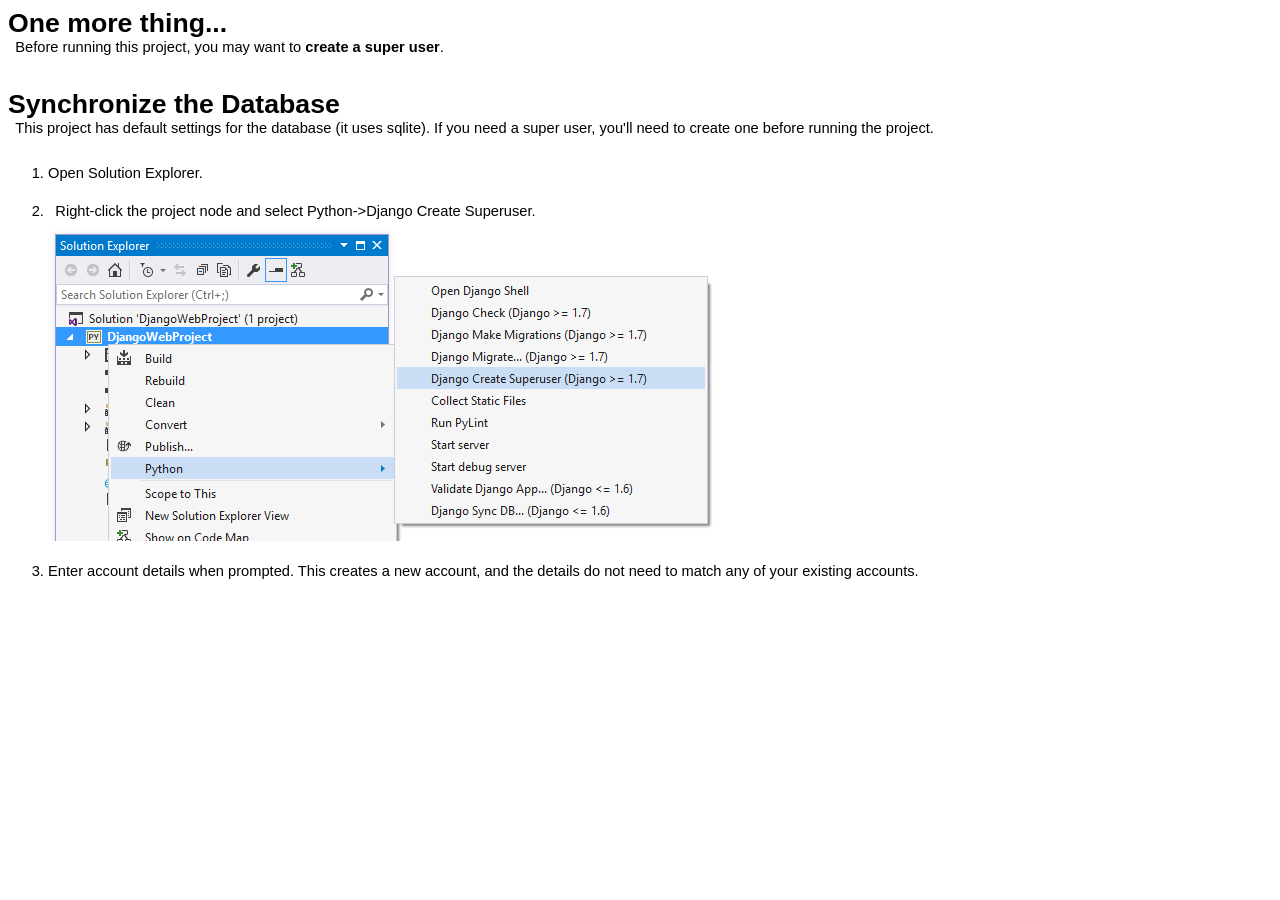
<file: DjangoWebProject11/readme.html>
<html xmlns="http://www.w3.org/1999/xhtml" lang="en">
<head>
    <meta charset="utf-8" />
    <title>Django Web App Configuration</title>
    <style type="text/css">body { font-family: 'Segoe UI', Arial, Helvetica, sans-serif; font-weight: 200; font-size: 11pt; } p, h1, h2 { margin: 0; padding: 0; } h1 { font-size: 20pt; font-weight: bold; padding-top: 1em; } h1.top { padding-top: 0em; } h2 { font-size: 16pt; font-weight: 300; padding-top: 0.5em; padding-left: 0em; } p { padding-left: 0.5em; padding-bottom: 0.5em; } p.hint { color: #666666; } code { font-family: Consolas, 'Lucida Console', monospace; } ol { margin-top: 0; padding-top: 0; } ol > li { padding-top: 1.5em; } li > img { vertical-align: middle; }</style>
</head>
<body>
    <h1 class="top">One more thing...</h1>
    <p>
        Before running this project, you may want to <strong>create a super user</strong>.
    </p>


    <h1>Synchronize the Database</h1>
    <p>
        This project has default settings for the database (it uses sqlite).
        If you need a super user, you'll need to create one before running the project.
    </p>

    <ol>
        <li>Open Solution Explorer.</li>
        <li>
            <p>Right-click the project node and select Python-&gt;Django Create Superuser.</p>
            <img src="[data-uri]" />
        </li>
        <li>
            Enter account details when prompted. This creates a new account, and
            the details do not need to match any of your existing accounts.
        </li>
    </ol>
</body>
</html>
</file>
